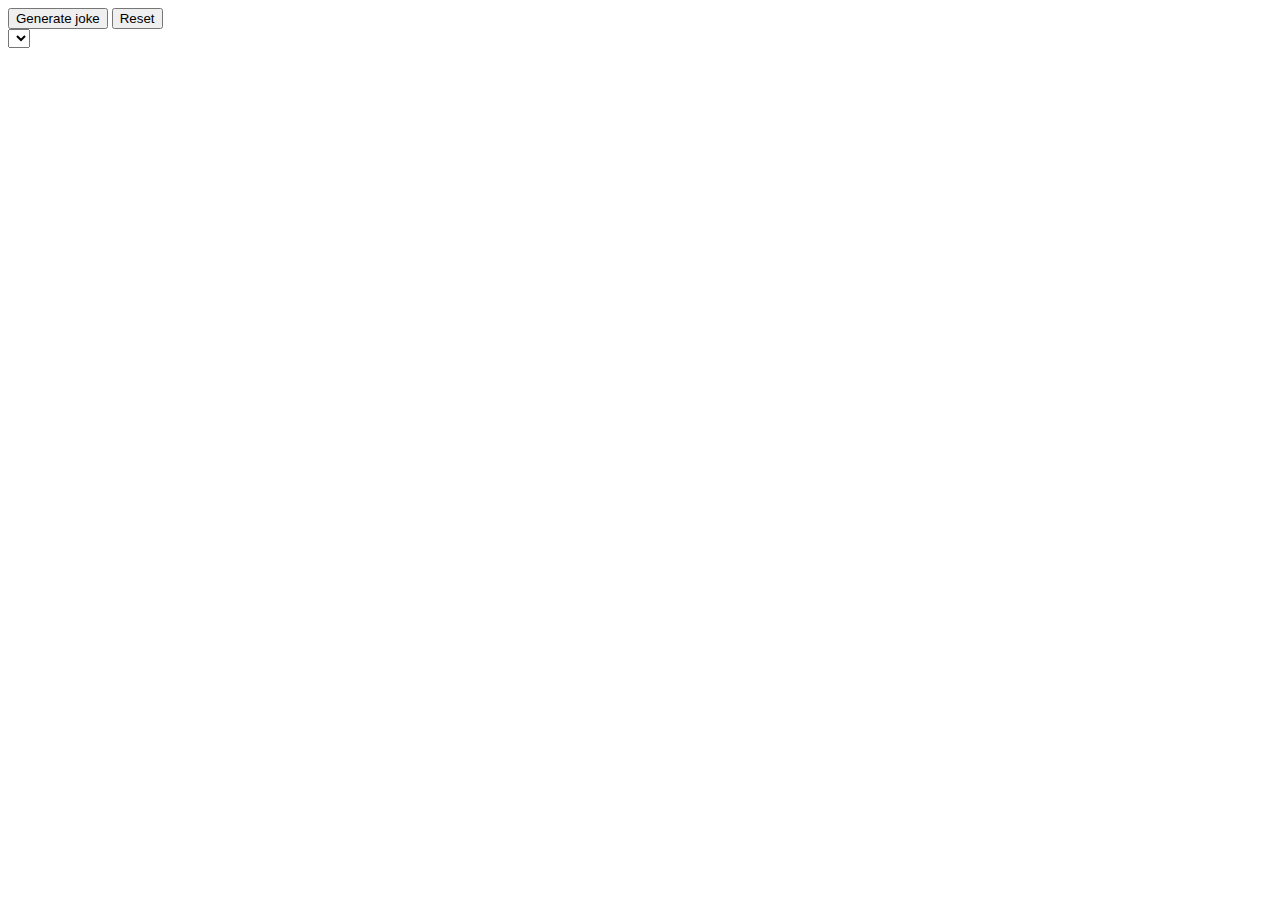
<file: montain/asynchrone/exercice2/index.html>
<!DOCTYPE html>
<html lang="en">
<head>
    <meta charset="UTF-8">
    <meta name="viewport" content="width=device-width, initial-scale=1.0">
    <title>Exercice 2</title>
</head>
<body>
    <button id="button">Generate joke</button>
    <button id="reset">Reset</button>
</body>
<script src="script.js"></script>
</html>
</file>
